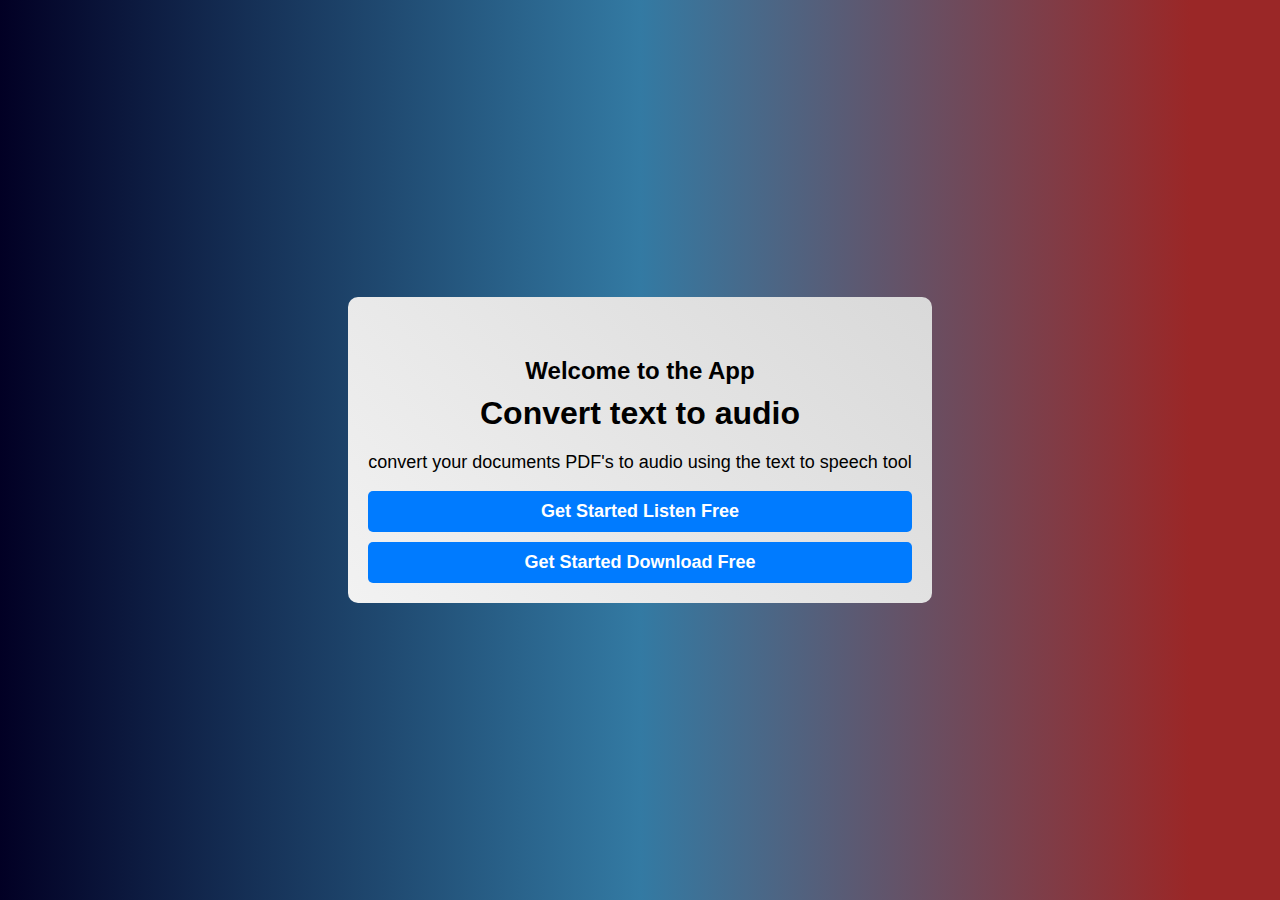
<file: templates/index.html>
<!DOCTYPE html>
<html>
<head>
    <title>Home</title>
    <link rel="stylesheet" href="/static/index-home.css">
</head>
<body>
    <main>
        <div class="bg-gradient">
            <div class="md:mt-40">
                <div class="h1">
                    <h1>Welcome to the App</h1>
                    <h1 id="title">Convert text to audio</h1>
                </div>
                <div class="max-w-screen-md md:m-auto m-3">
                    <p id="description" class="text-xl font-normal text-center">
                        convert your documents PDF's to audio using the text to speech tool </p>
                </div>
                <div class="flex justify-center items-center mt-10">
                    <a href="/convert" class="btn-container">Get Started Listen Free</a>
                </div>
                <div class="flex justify-center items-center mt-10">
                    <a href="/downland" class="btn-container">Get Started Download Free</a>
                </div>
            </div>
        </div>
    </main>
</body>
</html>
</file>
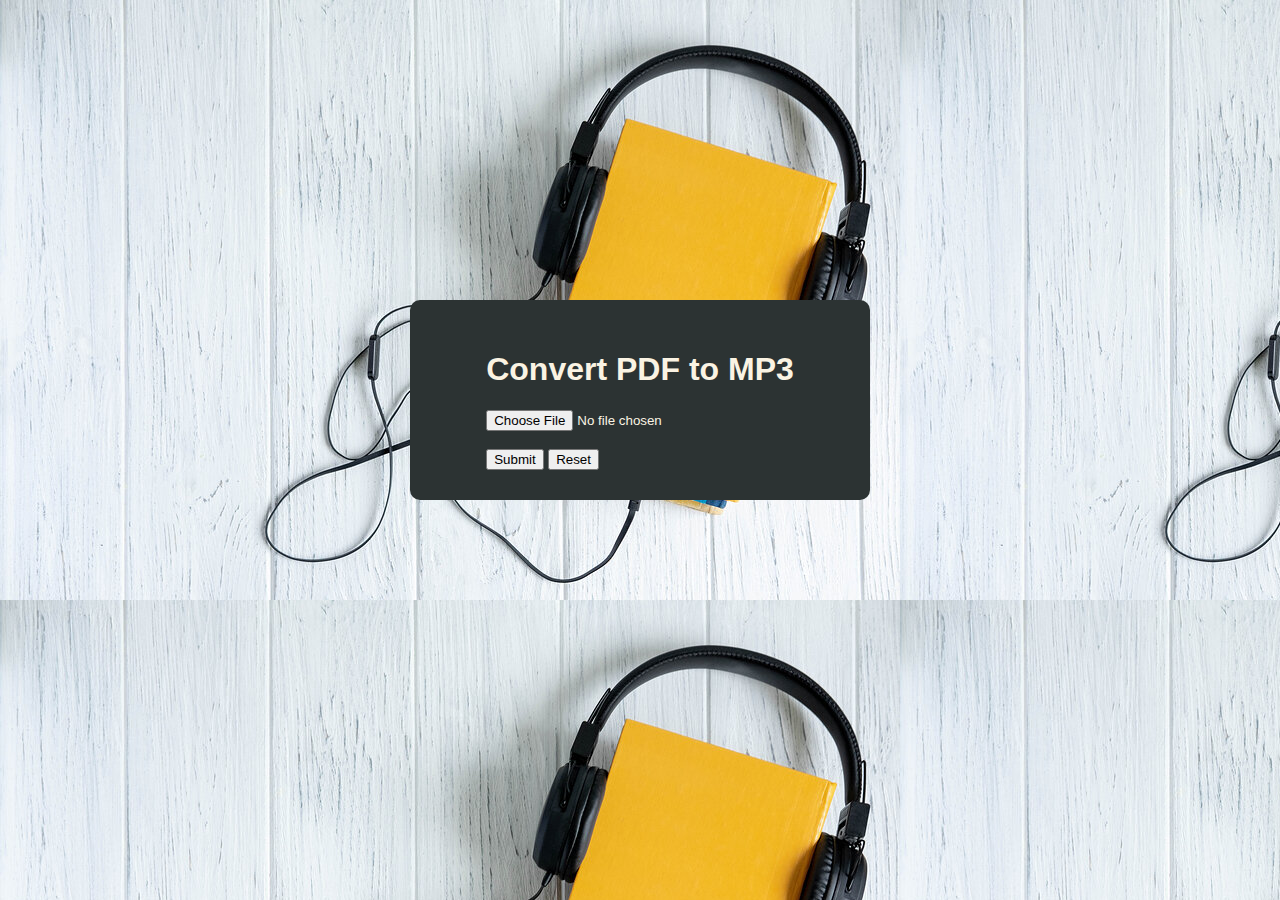
<file: templates/content.html>
<!DOCTYPE html>
<html lang="en">
<head>
    <meta charset="UTF-8">
    <meta http-equiv="X-UA-Compatible" content="IE=edge">
    <meta name="viewport" content="width=device-width, initial-scale=1.0">
    <title>Text to Speech</title>
    <link rel="shortcut icon" href="/static/images/logo.jpg" type="image/png">
    <link rel="stylesheet" href="/static/index.css">
</head>
<body>
    <section class="section">
        <div class= "content">
            <h1>Convert PDF to MP3</h1>
            <form action = "/display" method = "POST" 
            enctype = "multipart/form-data">
            <input type = "file" name = "file" />
            <br><br>
            <input type = "submit"/>
            <input type = "reset"/>
            </form>
        </div>
    </section>
</body>         
</html>
</file>
<file: static/index-home.css>
/* Estilos generales */
body {
    font-family: Arial, sans-serif;
    margin: 0;
    padding: 0;
}

/* Contenedor principal */
main {
    display: flex;
    flex-direction: column;
    justify-content: center;
    align-items: center;
    height: 100vh;
    background: rgb(2,0,36);
    background: linear-gradient(90deg, rgba(2,0,36,1) 0%, rgba(51,122,163,1) 50%, rgba(154,39,39,1) 93%);
}

/* Fondo degradado */
.bg-gradient {
    background: linear-gradient(45deg, #f2f2f2, #d9d9d9);
    padding: 20px;
    border-radius: 10px;
}

/* Títulos */
h1 {
    font-size: 24px;
    font-weight: bold;
    text-align: center;
    margin: 0;
}

#title {
    margin-top: 10px;
    font-size: 32px;
}

/* Descripción */
#description {
    font-size: 18px;
    font-weight: normal;
    text-align: center;
    margin-top: 20px;
}

/* Botón */
.btn-container {
    display: flex;
    justify-content: center;
    margin-top: 10px;
}

.btn {
    padding: 10px 20px;
    font-size: 18px;
    font-weight: bold;
    text-decoration: none;
    color: #fff;
    background-color: #007bff;
    border-radius: 5px;
}

.btn:hover {
    background-color: #0056b3;
}

/* Responsividad */
@media screen and (min-width: 768px) {

    /* Ajuste de margen superior para pantallas medianas y grandes */
    .md\:mt-40 {
        margin-top: 40px;
    }

    /* Ajuste de ancho máximo para pantallas medianas y grandes */
    .max-w-screen-md {
        max-width: 768px;
    }

    /* Ajuste de margen para el botón en pantallas medianas y grandes */
    .mt-10 {
        margin-top: 10px;
    }

    /* Ajuste de margen automático para centrar el contenedor principal en pantallas medianas y grandes */
    .md\:m-auto {
        margin: auto;
    }

    /* Centrar horizontalmente el botón en pantallas medianas y grandes */
    .btn-container {
        padding: 10px 20px;
        font-size: 18px;
        font-weight: bold;
        text-decoration: none;
        color: #fff;
        background-color: #007bff;
        border-radius: 5px;
        justify-content: center;
    }
}
</file>
<file: static/index.css>
:root {
    --primary: #F7BF4F; /* rgb(247,191,79) */
    --secondary: #1A4D2E; /* rgb(26,77,46) */
    --other: #8EB458; /* rgb(142,180,88) */
    --light: #FAF3E3; /* rgb(250,243,227) */
    --dark: #2C3333; /* rgb(44,51,51) */
    --black: #161616; /* rgb(22,22,22) */
    --white: #fff; /* rgb(255,255,255) */
    --sm: 14px;
    --md: 18px;
    --lg: 24px;
    --font1: 'Mada', sans-serif;
    --font2: 'Literata', serif;
    --transition-menu: background-color 200ms linear 25ms;
    --transition-btn: transform 0.3s ease-in-out 0s;
    --min-width: 320 px;
}



/* Estilo de etiquetas HTML de uso frecuente */
html {
    font-family: var(--font1);
}

body {
    height: 100px;
    margin: 0;
    padding: 0;
    background-image: url(/static/images/book.jpeg);
    
  }

.content{
    background-color:#2C3333;
    width: 400px;
    margin: 300px auto;
    color: #FAF3E3;
    padding: 30px;
    border-radius: 10px;
    display: grid;
    justify-content: center;
    align-items: center;

}

.Pdf{
    display: block;
    margin-left: auto;
    margin-right: auto;
    width: 40%;
}
.player{
    display: block;
    margin-left: auto;
    margin-right: auto;
    width: 40%;
    margin-top: auto;
}
</file>
